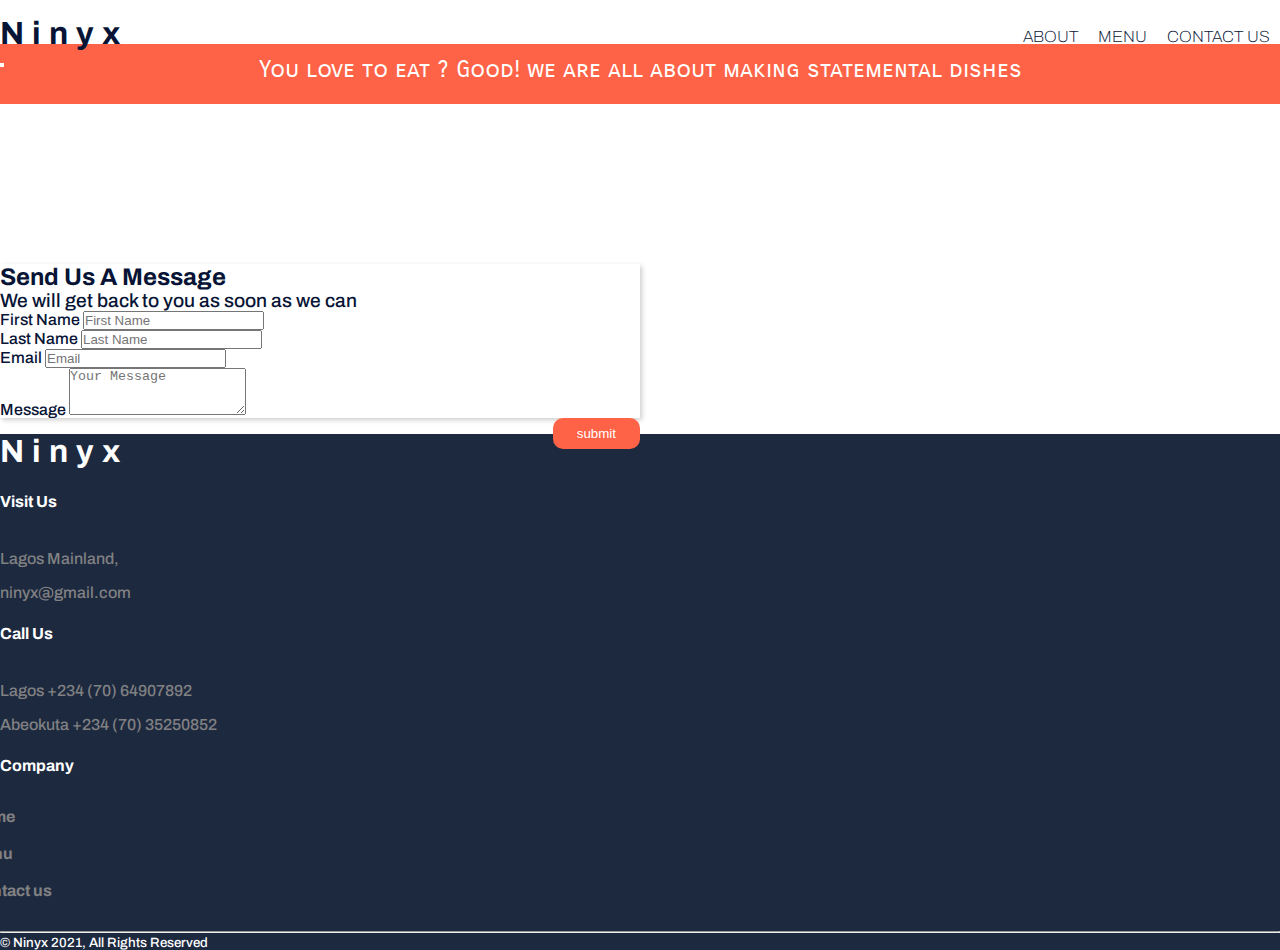
<file: contact.html>
<!DOCTYPE html>
<html lang="en">
<head>
    <meta charset="UTF-8">
    <meta name="viewport" content="width=device-width, initial-scale=1.0">
    <title>Ninyx's Kitchen</title>
    <link
    rel="stylesheet"
    href="https://use.fontawesome.com/releases/v5.6.3/css/all.css"
    integrity="sha384-UHRtZLI+pbxtHCWp1t77Bi1L4ZtiqrqD80Kn4Z8NTSRyMA2Fd33n5dQ8lWUE00s/"
    crossorigin="anonymous"
  />
  <!-- styles -->
  <link
    href="https://cdn.jsdelivr.net/npm/bootstrap@5.0.0-beta3/dist/css/bootstrap.min.css"
    rel="stylesheet"
    integrity="sha384-eOJMYsd53ii+scO/bJGFsiCZc+5NDVN2yr8+0RDqr0Ql0h+rP48ckxlpbzKgwra6"
    crossorigin="anonymous"
  />
  <link
    href="https://fonts.googleapis.com/css?family=Archivo"
    rel="stylesheet"
  />
  <link
    href="https://fonts.googleapis.com/css?family=Carrois Gothic SC"
    rel="stylesheet"
  />
  <link rel="stylesheet" type="text/css" href="stylesheet/contact.css" />
</head>
<body>
  <div class="preloader">
    <img id="nav" src="./preloader.gif" alt="preloader" />
  </div>
  <nav class="nav container">
    <!-- nav header -->
    <div class="nav-header">
      <h1 class="text-logo">Ninyx</h1>
      <button class="nav-toggle">
        <i class="fas fa-bars"></i>
      </button>
    </div>
    <!-- links -->
    <ul class="links">
      <li>
        <a href="home.html">About</a>
      </li>
      <li>
        <a href="menu.html">Menu</a>
      </li>
      <li>
        <a href="contact.html">Contact Us</a>
      </li>
    </ul>
  </nav>
  <div class="heading">
    <p>You love to eat ? Good! we are all about making statemental dishes</p>
  </div>
  <div class="container form mx-auto p-5">
    <h2 class="pb-1">Send Us A Message</h2>
    <p class="pb-2">We will get back to you as soon as we can</p>
    <form class="row" id="myForm">
      <div class="form-group col-md-6 mx-auto mb-3">
        <label for="firstName">First Name</label>
        <input type="text" placeholder="First Name" id="firstName" class="form-control form-control-lg" required />
      </div>
      <div class="form-group col-md-6 mx-auto mb-3">
        <label for="lastName">Last Name</label>
        <input type="text" placeholder="Last Name" id="lastName" class="form-control form-control-lg" required />
      </div>
      <div class="form-group col-md-12 mx-auto mb-3">
        <label for="email">Email</label>
        <input  type="email" placeholder="Email" id="email" class="form-control form-control-lg" required />
      </div>
      <div class="form-group col-md-12 mx-auto">
        <label for="message">Message</label>
        <textarea rows="3"  type="text" placeholder="Your Message" id="message" class="form-control form-control-lg" required></textarea>
      </div>
      <div class="btn-submit">
        <button class="submit mt-4 float-end" type="submit">
          submit
        </button>
      </div>
    </form>
  </div>
    <div class="container-fluid footer mt-5">
      <div class="container pd-t2">
        <div class="row">
          <div class="col-md-2 mt-5">
            <h1 class="text-logo text-white h1">Ninyx</h1>
          </div>
          <div class="col-md-3 mt-5">
            <div class="visit">
              <h4 class="text-white">Visit Us</h4>
              <p>
                Lagos Mainland,
                <br>
                <br>
                 ninyx@gmail.com</p>
            </div>
          </div>
          <div class="col-md-4 mt-5">
            <div class="visit">
              <h4 class="text-white">Call Us</h4>
              <p>
                Lagos +234 (70) 64907892
                <br>
                <br>
                Abeokuta +234 (70) 35250852
              </p>
            </div>
          </div>
          <div class="col-md-3 mt-5">
            <div class="visit">
              <h4 class="text-white">Company</h4>
              <ul class="q-link">
                <li><a href="home.html">Home</a></li>
                <li><a href="menu.html">Menu</a></li>
                <li><a href="contact.html">Contact us</a></li>
                <!-- <li><a href="privacy.html">Privacy</a></li> -->
              </ul>
              <div class="t-icon">
                <a href=""><i class="fab fa-facebook-f text-white"></i></a>
                <a href=""><i class="fab fa-twitter text-white"></i></a>
                <a href=""><i class="fab fa-instagram text-white"></i></a>
              </div>
            </div>
          </div>
        </div>
        <div class="row mt-5">
          <hr />
          <div class="col-md-6">
            <p class="text-footer fw-bold text-white">
              <small>&copy; Ninyx 2021, All Rights Reserved</small>
            </p>
          </div>
        </div>
      </div>
    </div>
</body>
<script src="contact.js"></script>
</html>
</file>
<file: stylesheet/contact.css>
* {
    margin: 0;
    padding: 0;
    box-sizing: border-box;
  }
  
  body {
    background: #ffffff;
    font-family: archivo;
    width: 100%;
    height: 100%;
    color: #071435;
    font-weight: 500;
  }
  
  :root {
    --scroll-width: 100%;
    --scroll-height: 40vh;
    /* --scroll-elements: 9; */
    --scroll-elements-displayed: 5;
    --scroll-element-width: calc(var(--scroll-width)/var(--scroll-elements-displayed));
    --scroll-animation-duration: calc(var(--scroll-elements)*2s);
  }
  
  .preloader {
    position: fixed;
    top: 0;
    left: 0;
    right: 0;
    bottom: 0;
    background: white;
    display: grid;
    justify-content: center;
    align-items: center;
    visibility: visible;
    z-index: 999;
  }
  
  .hide-preloader {
    z-index: -999;
    visibility: hidden;
  }
  
  
  .text-logo {
    font-size: 2rem;
    letter-spacing: 0.5rem;
    margin-top: 1rem !important;
  }
  
  .nav {
    display: flex;
    justify-content: space-between;
    align-items: center;
  }
  
  .cont {
    display: flex;
  }
  
  .nav-toggle {
    height: 0px;
    overflow: hidden;
    background: #ffffff;
    border-color: transparent;
    font-size: 1.5em;
    cursor: pointer;
    margin-top: -1.5rem;
  }
  
  .mt-lc {
    margin-left: 300px;
  }
  
  .links {
    display: flex;
    font-size: 17px;
    text-transform: uppercase;
    padding-top: 5px;
  
  }
  
  ul {
    list-style: none;
    justify-content: space-between;
  }
  
  li {
    padding: 10px;
    border-radius: 10px;
    font-size: 1rem;
  }
  
  ul li a {
    font-weight: lighter;
    text-decoration: none;
    color: #071435;
    border: none;
  }
  
  ul li a:hover {
    color: #071435;
  }
  
  .heading {
    background-color: tomato;
    text-align: center;
    color: #ffffff;
    height: 60px;
    font-family: 'Carrois Gothic SC';
    margin-top: -1.5rem;
  }
  
  .heading p {
    padding-top: 0.7rem;
    font-size: 1.5rem;
  }
  
.form {
    box-shadow: 2px 2px 5px 0px rgba(0,0,0,0.2);
    margin-top: 10rem;
    width: 50%;
}

.form h2 {
  color: #071435;
}

.form p {
  color: #071435;
  font-size: 1.2rem;
}

label {
    color: #071435;
}

input:focus, textarea:focus{
    outline: none;
}

.btn-submit {
    float: right;
}

.submit {
    background-color: tomato;
    border: none;
    padding: 0.5rem 1.5rem;
    color: white;
    border-radius: 10px;
    
}

.footer{
  background: #1D293F;
  height: 100%;
  color: #818183 !important;
}

.visit {
  margin-top: 1.5rem;
}

.visit p {
  margin-top: 2.5rem;
}

.small {
  display: flex !important;
}

.q-link {
  margin-top: 1.5rem;
}

.q-link li{
  list-style-type: none;
  margin-left: -2.5rem;
}

.q-link a{
  color: #818183 !important;
  font-weight: bold;
}

.t-icon {
  margin-left: -0.5rem;
}

.t-icon a{
  margin-right: 10px;
  font-size: 1.3em;
  padding: 0.5rem;
}

.text-white{
  color: #ffffff !important;
}


@media screen  and (max-width: 760px) {
    :root {
      /* --scroll-width: 100vw; */
      --scroll-height: 16vh;
      --scroll-elements-displayed: 2;
    }
  
    .scroll::before, .scroll::after {
      width: 5rem;
    }
  
      .nav-center {
          display: block;
          padding: 20px;
          background-image: none;
      }
  
      .nav {
        display: block;
      }
  
      .nav-header {
        display: flex;
        justify-content: space-between;
        align-items: center;
      }
  
      .text-logo {
        margin-top: 1rem;
        margin-left: 1rem;
      }
      .nav-toggle {
        overflow: visible;
        outline: none;
        font-size: 2rem;
    }

    .links {
        height: 0;
        display: block;
        padding-top:  10px;
        overflow: hidden;
    }

    .mt-lc{
      margin-left: 2px !important;
    }

    li {
      margin-left: -1.5rem;
    }

    .show-links {
        height: 12em;
    }
    .form {
      width: 100%;
  }
  
}
</file>
